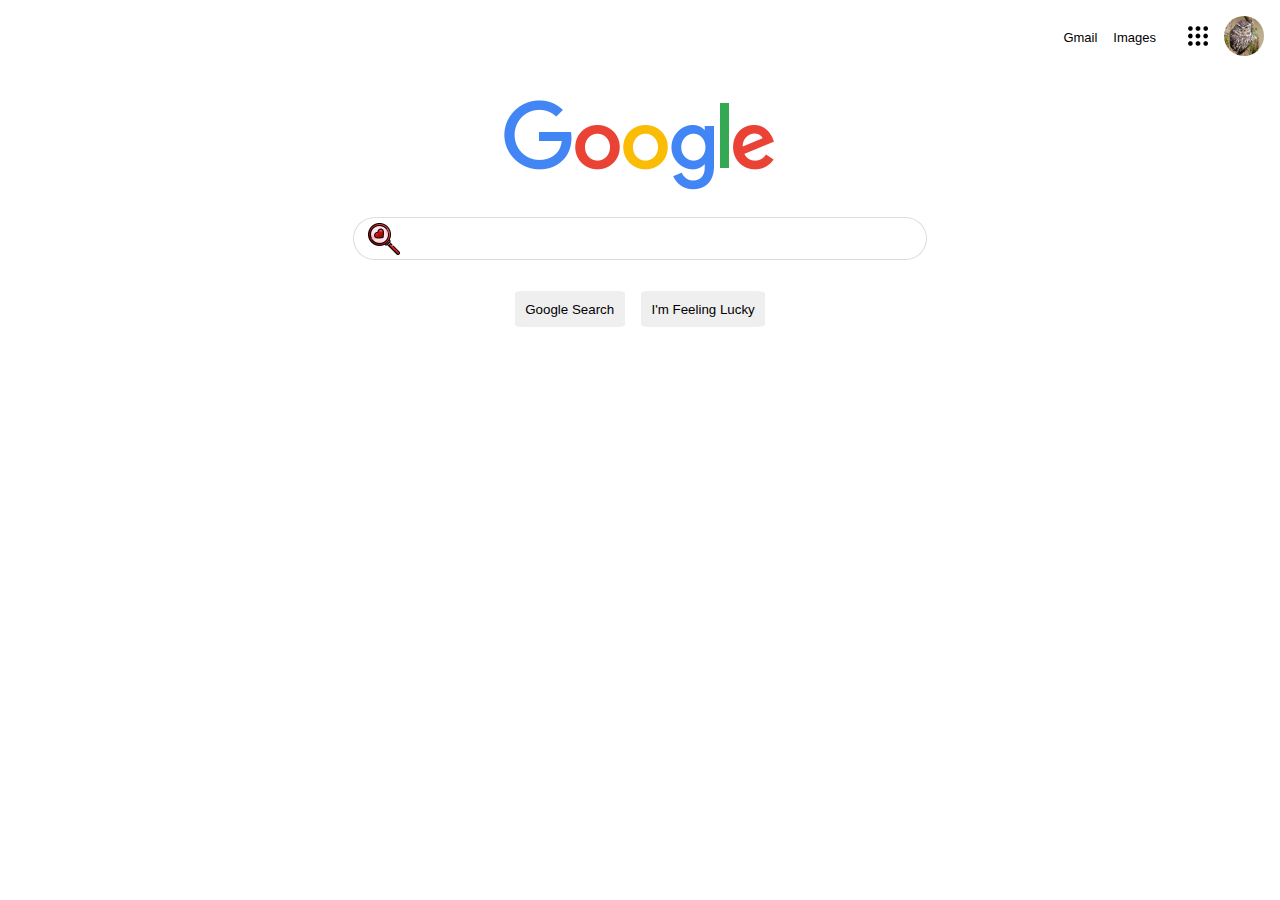
<file: index.html>
<!DOCTYPE html>
<html lang="en">
<head>
    <meta charset="UTF-8">
    <meta http-equiv="X-UA-Compatible" content="IE=edge">
    <meta name="viewport" content="width=device-width, initial-scale=1.0">
    <link rel="stylesheet" href="style.css">
    <title>Document</title>
</head>
<body>
    <nav>
        <ul class="nav-items">
            <li>Gmail</li>
            <li>Images</li>
            <li><img src="menu.png"  class="img" alt=""></li>
            <li><img src="owl.webp"  class="img2" alt=""></li>
        </ul>
    </nav>
    <section class="section_1">

        <div class="div1">
            <img src="google2.png" alt="">
            
                <input type="text" value="" class="input">
                <img src="icon.png
                " alt="" class="icon">
            
            
            <div class="btns">
                <button class="btn">Google Search</button>
                <button class="btn">I'm Feeling Lucky</button>
            </div>

        </div>

    </section>
</body>
</html>
</file>
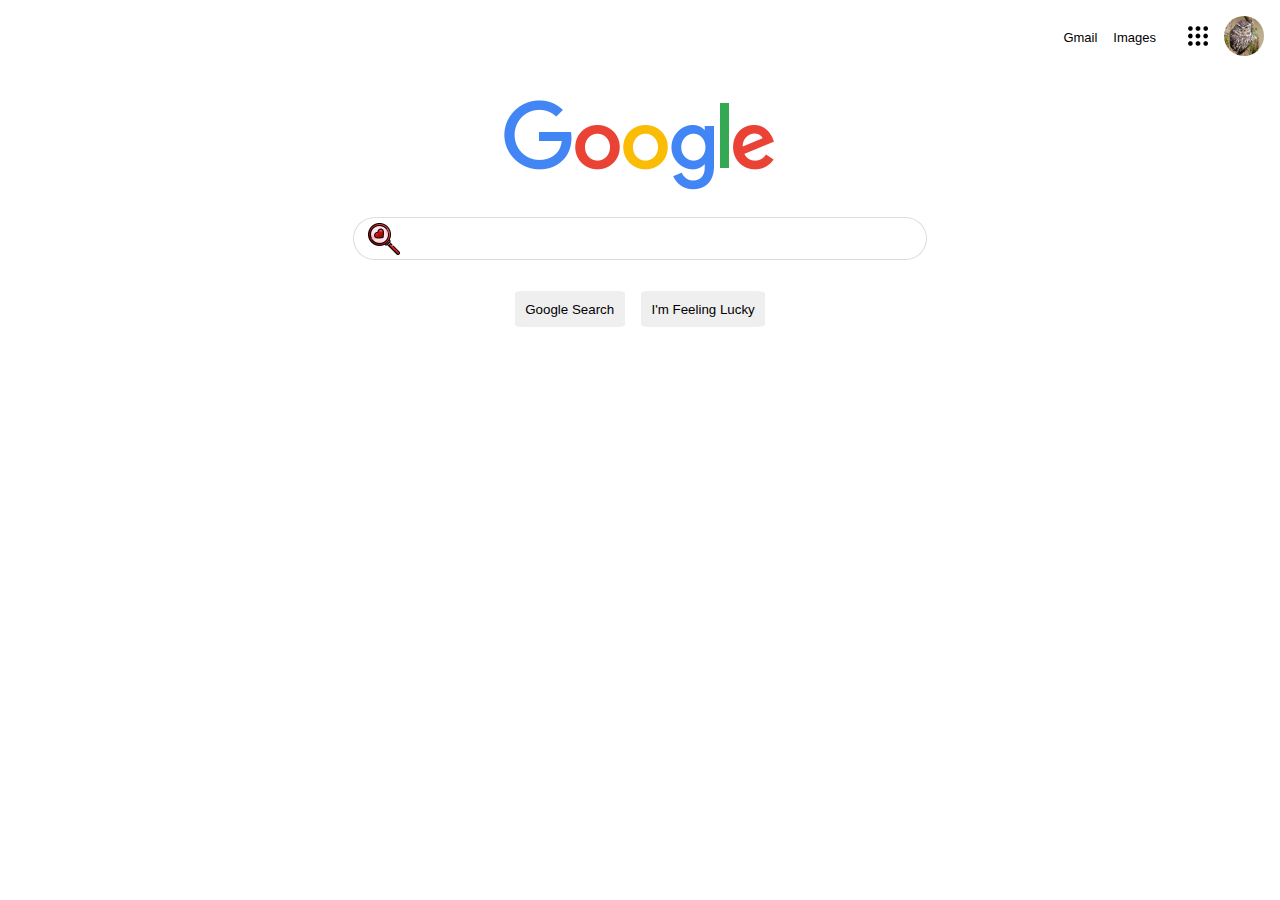
<file: e.html>
<!DOCTYPE html>
<html lang="en">
<head>
    <meta charset="UTF-8">
    <meta http-equiv="X-UA-Compatible" content="IE=edge">
    <meta name="viewport" content="width=device-width, initial-scale=1.0">
    <link rel="stylesheet" href="style.css">
    <title>Document</title>
</head>
<body>
    <nav>
        <ul class="nav-items">
            <li>Gmail</li>
            <li>Images</li>
            <li><img src="menu.png"  class="img" alt=""></li>
            <li><img src="owl.webp"  class="img2" alt=""></li>
        </ul>
    </nav>
    <section class="section_1">

        <div class="div1">
            <img src="google2.png" alt="">
            
                <input type="text" value="" class="input">
                <img src="icon.png
                " alt="" class="icon">
            
            
            <div class="btns">
                <button class="btn">Google Search</button>
                <button class="btn">I'm Feeling Lucky</button>
            </div>

        </div>

    </section>
</body>
</html>
</file>
<file: style.css>
*{
    margin: 0;
    padding: 0;
    box-sizing: border-box;
    font-family: sans-serif;
}
.section_1{
    display: grid;
    justify-content: center;
    height: auto;

}

.nav-items{
    width: 100%;
    display: flex;
    justify-content: right;
    gap: 1rem;
    list-style: none;
    margin-top: 1rem;
    font-size: small;
    align-items: center;
}
.img{
    margin-left: 1rem;
    width: 20px;
}
.img2{
    width: 2.5rem;
    height: 2.5rem;
    border-radius: 50%;
    margin-right: 1rem;
}
.div1{
    display: flex;
    flex-direction: column;
    margin-top: 15%;
    align-items: center;
    position: relative;
    
}
.input{
    margin-top: 2em;
    padding: 0.8rem;
   border: none;
    width: 210%;
    border-radius: 40px;
    box-shadow: rgba(0, 0, 0, 0.02) 0px 1px 3px 0px, rgba(27, 31, 35, 0.15) 0px 0px 0px 1px;

}
.input:hover{
    border: none;
    outline: none;
    box-shadow: 0px 2px 12px -6px rgba(150, 150, 150, 1)
}
.input:focus{
    border: none;
    outline: none;
    box-shadow: 1px 1px 25px -4px rgba(150, 150, 150, 0.6)
}

.icon{
    position: absolute;
    top: 54%;
    left: -50%;
    height: 2rem;

}
.btns{
    display: flex;
    margin-top: 2em;
    gap: 1em;
    justify-content: center;
}
.btn{
    padding: 0.8em;
    border: none;
    border-radius: 6%;
}
</file>
